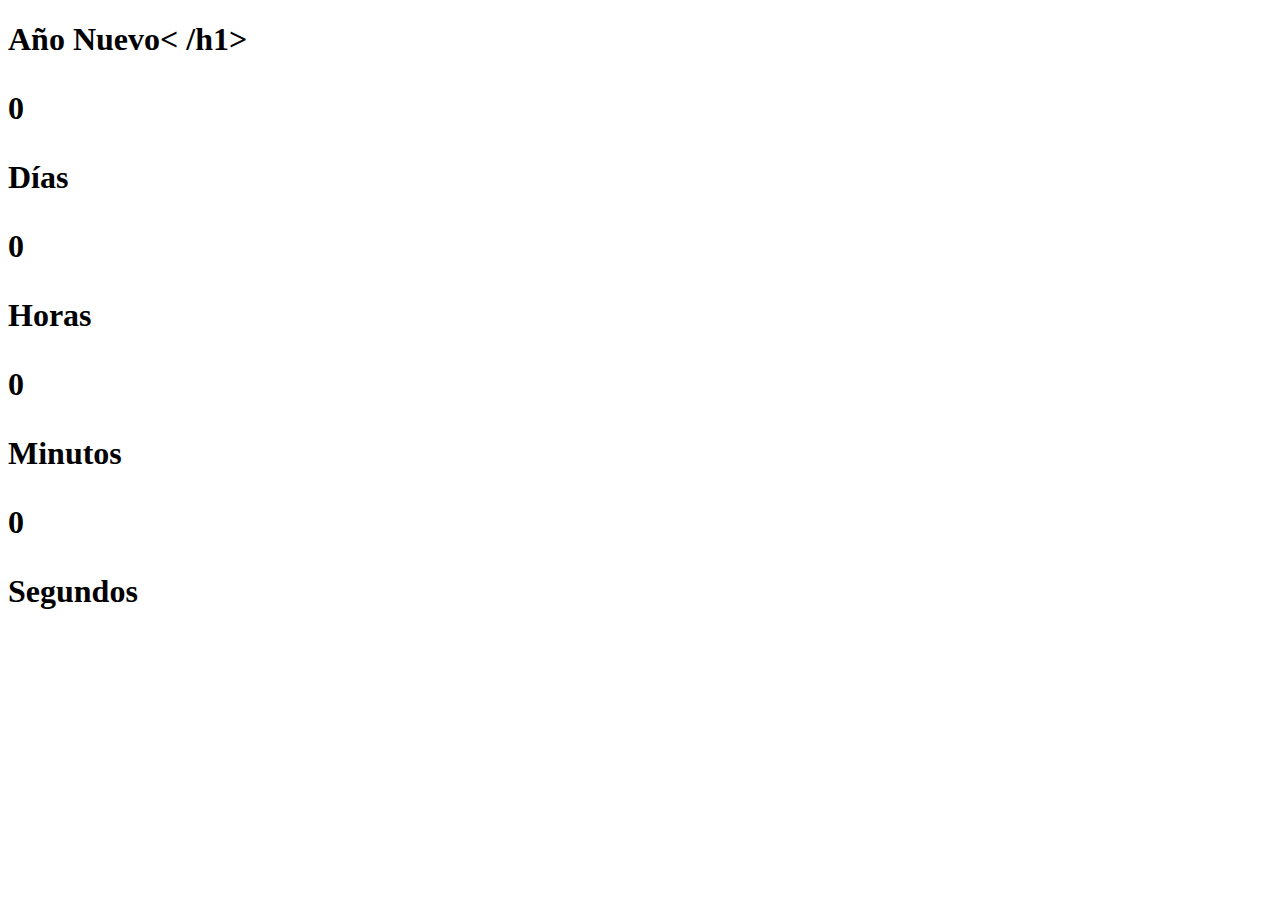
<file: src/index.html>
<!DOCTYPE html>
<html lang="en">

<head>
    <meta charset="UTF-8">
    <meta http-equiv="X-UA-Compatible" content="IE=edge">
    <meta name="viewport" content="width=device-width, initial-scale=1.0">
    <title>Cuenta Regresiva</title>
</head>
<h1>Año Nuevo< /h1>
    <div class="time-container">
        <div class="contador dias">
            <p id="dias" class="text">0</p>
            <span>Días</span>
        </div>
        <div class="contador horas">
            <p id="horas" class="text">0</p>
            <span>Horas</span>
        </div>
        <div class="contador minutos">
            <p id="minutos" class="text">0</p>
            <span>Minutos</span>
        </div>
        <div class="contador segundos">
            <p id="segundos" class="text">0</p>
            <span>Segundos</span>
        </div>
    </div>
<body>

</body>

</html>
</file>
